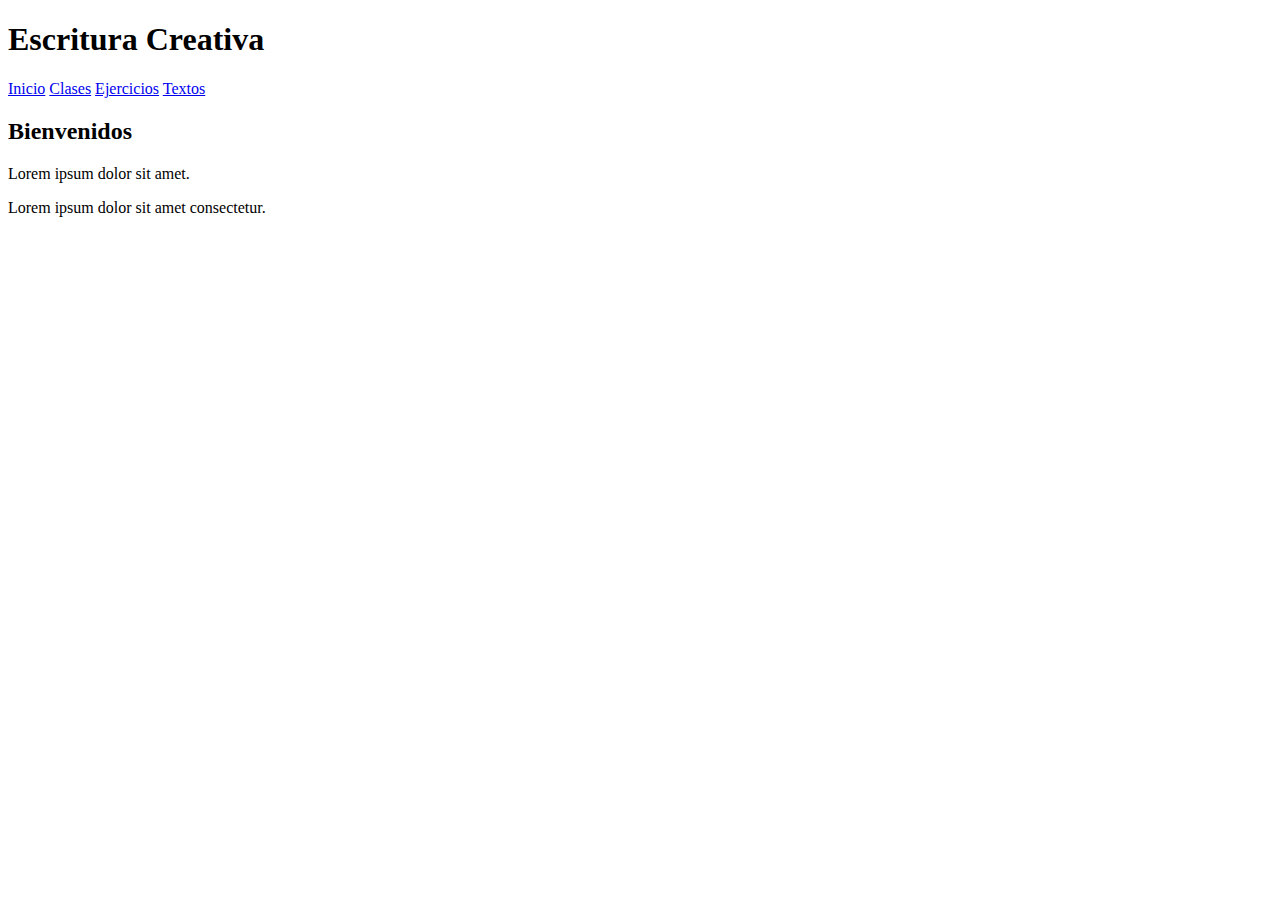
<file: Index.html>
<!DOCTYPE html>

<html lang="es">
    <head>
        <meta charset="URF-8">
        <title>Blog de Danny</title>
    </head>
    <body>
    <header>
        <h1>Escritura Creativa</h1>
    </header>

    <nav>
        <a href="#">Inicio</a>
        <a href="#">Clases</a>
        <a href="#">Ejercicios</a>
        <a href="#">Textos</a>        
    </nav>
    
    <main>
        <h2>Bienvenidos</h2>
        <p>Lorem ipsum dolor sit amet.</p>
        <p>Lorem ipsum dolor sit amet consectetur.</p>
    </main>
    </body>
    
</html>
</file>
